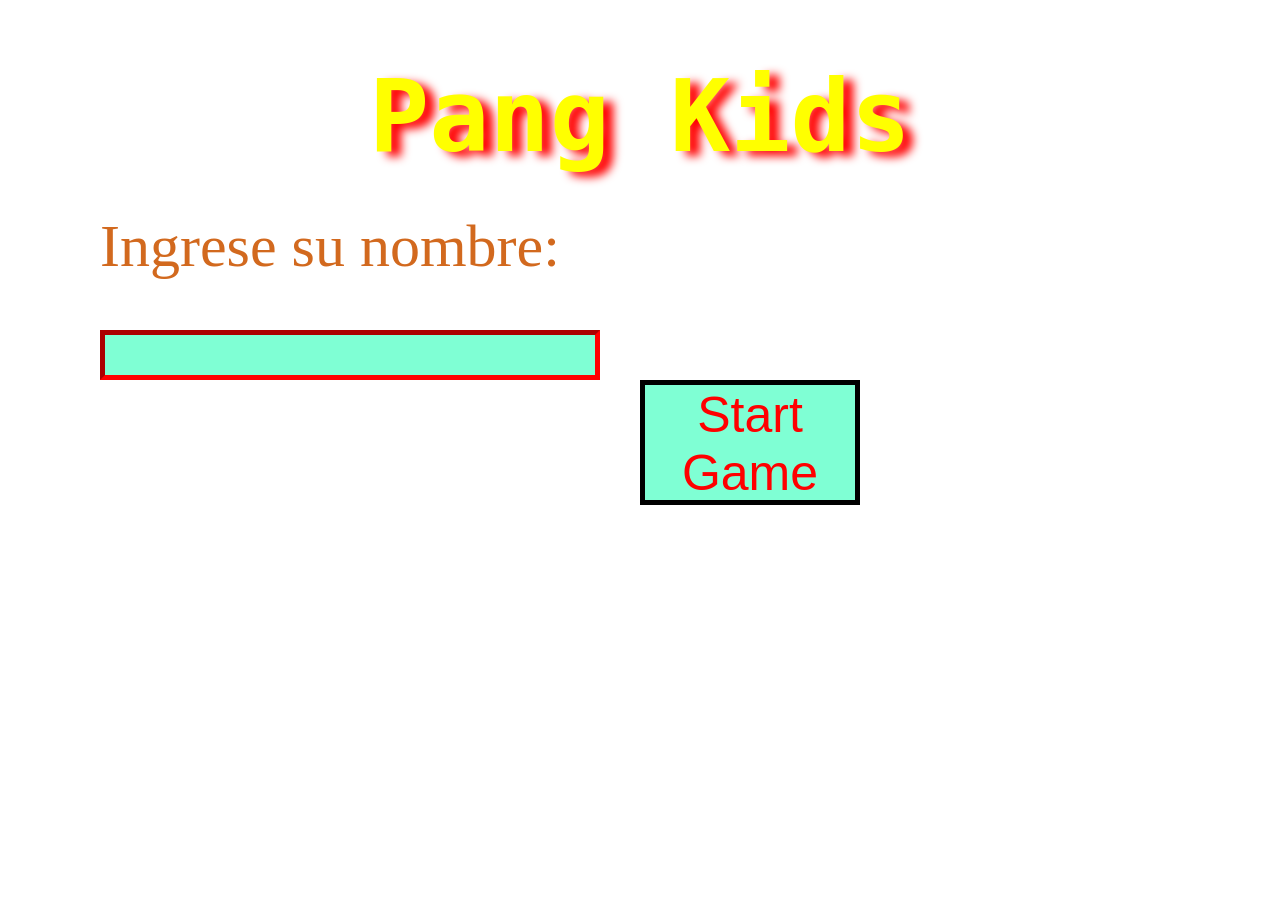
<file: index.html>
<!DOCTYPE html>
<html lang="en">

<head>
  <title>Cutre Pang</title>
  <meta charset="utf-8">
  <meta name="viewport" content="width=device-width, initial-scale=1, shrink-to-fit=no">
  <link rel="stylesheet" href="./styleProyecto1.1.css">
</head>

<body>
	<main id="enlace_paginas"></main>
	
<script src="./playerProyecto1.1.js"></script>
<script src="./enemyProyecto1.1.js"></script>
<script src="./gameProyecto1.1.js"></script>
<script src="./mainProyecto1.1.js"></script>
</body>
</html>
</file>
<file: styleProyecto1.1.css>
/* ---- reset ---- */
html {
  box-sizing: border-box;
}
*, *:before, *:after {
  box-sizing: inherit;
}
body {
  margin: 0;
  padding: 0;
}
/* ---- typography ---- */
body {
  color: #111;
  font-family: Helvetica, Arial, sans-serif;
  font-size: 16px;
  line-height: 147%;
}
.pagina_inicio{
  background-image: url('https://images.vexels.com/media/users/17482/103853/preview2/6033568afd26ebf8f056cdd87486ce8b-burbujas-de-colores-de-fondo-3.png');
  background-repeat: no-repeat;
  background-position: center center;
  background-size: cover;
  height: 100vh;
  padding-top: 100px;
}
.pagina_principal{
  background-image: url('https://images.vexels.com/media/users/17482/103853/preview2/6033568afd26ebf8f056cdd87486ce8b-burbujas-de-colores-de-fondo-3.png');
  background-repeat: no-repeat;
  background-position: center center;
  background-size: cover;
  height: 100vh;
  padding-top: 100px;
}
.pagina_final{
    background-image: url('https://images.vexels.com/media/users/17482/103853/preview2/6033568afd26ebf8f056cdd87486ce8b-burbujas-de-colores-de-fondo-3.png');
    background-repeat: no-repeat;
    background-position: center center;
    background-size: cover;
    height: 100vh;
    padding-top: 100px;
  }

h1 {
  font-family: monospace;
  font-size: 100px;
  text-align: center;
  text-shadow: 10px 5px 10px red;
  margin-top:5px;
  color: yellow;
}
.titulo{
  font-family: monospace;
  font-size: 100px;
  text-align: center;
  text-shadow: 10px 5px 10px red;
  margin-top:-70px;
  margin-bottom: 30px;
  color:yellow;
}
#n_puntos{
  font-size: 30px;
  color: red;
  text-align: center;
  margin-left: -336px;
  margin-top: -45px;
}
#n_vidas{
  font-size: 30px;
  color: red;
  text-align: center;
  margin-left: -336px;
  margin-top: -45px;
}
.contenedor{
  display: flex;
  justify-content: space-around;
}    
.cuadro1{
  align-items: flex-start;
}
.cuadro2{
  align-items: flex-start;
}

#input_nombre{
  border: 5px inset red;
  width: 500px;
  height: 50px;
  margin-left: 100px;
  font-size: 25px;
  border-style: inset;
  background-color: aquamarine;
  text-align: center;
}
.over{
  font-size: 100px;
  font-family: impact;
  font-weight: 100;
  text-align: center;
  line-height: initial;
  text-decoration: underline;
  color: black;
  margin-top: -90px;
  word-spacing: 25px;
  font-style: oblique;  
}
h2 {
  font-size: 60px;
  font-family: fantasy;
  font-weight: 50;
  text-align: left;
  line-height: initial;
  color: chocolate;
  margin-top: 5px;
  margin-left: 100px;
}


.marcadores{
  font-size: 25px;
  font-family: fantasy;
  font-weight: 100;
  text-align: left;
  line-height: initial;
  color: blue;
  margin-top: 5px;
  margin-left: 100px;
  padding-top:15px;
}
.risa1{
  color: red;
  transform: rotate(3deg);
  text-shadow: 10px 10px 10px;
  font-size: 25px;
  margin: 5px;
}
.risa2{
  color: black;
  transform: rotate(163deg);
  text-shadow: 10px 10px 10px;
  font-size: 30px;
  margin: 50px;
}
.risa3{
  color: rgb(174, 0, 255);
  transform: rotate(3deg);
  text-shadow: 10px 10px 10px;
  font-size:40px;
  margin: 0px;
}
.risa4{
  color: rgb(25, 0, 255);
  transform: rotate(-240deg);
  text-shadow: 10px 10px 10px;
  font-size: 35px;
  margin: 40px;
}
.risa5{
  color: rgb(255, 0, 64);
  transform: rotate(16deg);
  text-shadow: 10px 10px 10px;
  font-size: 32px;
  margin: 10px;

}
.risa6{
  color: rgb(0, 255, 76);
  transform: rotate(-210deg);
  text-shadow: 10px 10px 10px;
  font-size: 40px;
  margin: -10px;

}
h3 {}
p {
  margin: 0;
}
.jugador{
  color: red;
}
/* ---- layout ---- */
#site-header {
  padding: 30px 0;
  color: white;
  background: #111;
}
#site-footer {
  color: white;
  padding: 60px 0;
  background: #111;
}
#site-main {
  margin-bottom: 60px;
}

main {
  overflow: hidden;
}
canvas{
  opacity:0.9;
  background-image: url('https://www.dogking.es/imagenes/cachorros/labrador-retriever/labrador-retriever_3000-01-01_1_1.jpg');
  background-repeat: no-repeat;
  background-position: center center;
  background-size: cover;
}
.canvas-container {
  height: 100%;;
  width: 100vw; 
  border-top: 5px solid red;
  border-bottom: 5px solid red;
  background: url('https://encrypted-tbn0.gstatic.com/images?q=tbn:ANd9GcR5Ii8TfXPQ-ZQ0uIkdwfmiti65cNDMHhlQ3RPJBNzsSZLnb745');
  background-repeat: no-repeat;
  background-position: center center;
  background-size: cover;
  margin-top: 5px;
  margin-bottom: 5px;
}
.container {
  margin: 0 20px;
}
.section {
  margin-bottom: 20px;
  padding-top: 20px;
}
@media (min-width: 768px) {
  .container {
    max-width: 728px;
    margin: 0 auto;
  }
}
/* ---- components ---- */
.button {
  width: 100%;
  background-color: blue;
  color: #fff;
  border: 1px solid #fff
}
.button-alt {
  color: blue;
  background-color: #fff;
}
.restart{
  color: red;
  width: 220px;
  height: 125px;
  text-align: center;
  margin-left: 50%;
  font-size: 50px;
  background: none;
  border: 5px solid black;
  background-color: aquamarine;
  margin-bottom: -67px;
}
/* ---- section ---- */
section.testimonials {
  // ...
}
section.testimonials .button {
  margin-bottom: 10px;
}
</file>
